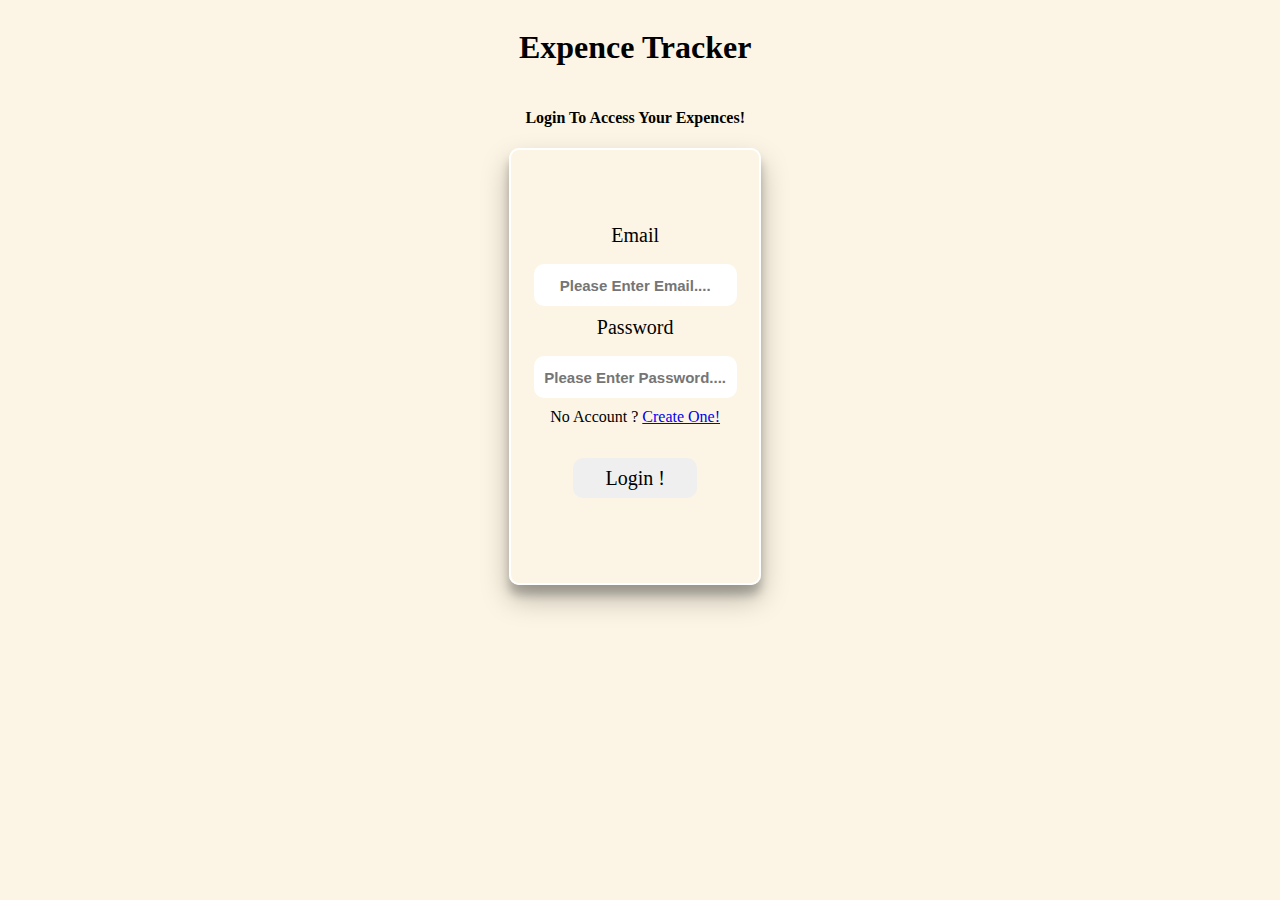
<file: index.html>
<!DOCTYPE html>
<html lang="en">

<head>
  <meta charset="UTF-8" />
  <meta http-equiv="X-UA-Compatible" content="IE=edge" />
  <meta name="viewport" content="width=device-width, initial-scale=1.0" />

  <link rel="stylesheet" type="text/css" href="styles.css" />
  <style></style>
  <title>Document</title>
</head>



<body>
  <button onclick="uploadFile()" class="uploadButton">UPLOAD FILE</button>
  <div id="fileInputFieldContainer" class="fileInputContainerHidden">
  <input type="file"  id="fileInput" title="ksdjflk"/>
</div>
  <div class="parentContainer">
    <div class="homeContentsContainer">
      <div class="titleContainerClass">
        <h1>Expence Tracker</h1>
      </div>
      <div class="dividerContainer">
        <div class="horizontalLine"></div>
      </div>
      <div class="balanceContainerClass">
        <div class="balanceTitleAndAmountContainer" id="balanceDiv">
          <h2>BALANCE</h2>
        </div>
        <div class="dividerContainer">
          <div class="verticalLine"></div>
        </div>
        <div id="balanceDivCont" class="addBalanceButton">
          <button onclick="addIncomeForm()" class="balanceButton">+</button>
        </div>
      </div>
      <div class="dividerContainer">
        <div class="horizontalLine"></div>
      </div>
      <div class="amountClass">
        <div id="incomeDiv">
          <h2>INCOME</h2>
        </div>
        <div class="dividerContainer">
          <div class="verticalLine"></div>
        </div>
        <div id="expenceDiv">
          <h2>EXPENCE</h2>
        </div>
      </div>
      <button class="signoutButton" onclick="signoutCurrentUser()">
        Signout !
      </button>
      <div class="dividerContainer">
        <div class="horizontalLine"></div>
      </div>
      <div class="transactionsAndNewTransactionsContainer">
        <div class="transactinsContainer">
          <h2 class="transactionsContainerTitle">Transactions History</h2>
          <div class="transactionsDetails" id="transactionaDetailsContainer"> </div>
        </div>
        <div class="dividerContainer">
          <div class="verticalLine"></div>
        </div>
        <div class="addNewTransactionDiv">
          <h1 class="newTransactionTitle">Add New Transaction</h1>
          <h3>Text</h3>
          <input onclick="hideAddIncomeForm()" class="inputClass" type="text" id="trasactionText"
            placeholder="Please enter the transaction details" />
          <button onmouseenter="displayDownloadOptions()" class="downloadButton" onmousedown="hideDownloadOptions()">
            DOWNLOAD </button>
         <div id="csvAndTExtButtonsContainer" class="displayForDownloadButton">
            <button id="downloadCSVFile" onclick="createCsvOrTextFile('csv')" class="displayForDownloadButton">
            .CSV</button>
          <button id="downloadTXTFile" onclick="createCsvOrTextFile('plain')" class="displayForDownloadButton">
            .TXT</button>
            </div>
          <h3>Amount</h3>
          <input onclick="hideAddIncomeForm()" class="inputClass" type="number" id="trasactionNumber"
            placeholder="Please enter the transaction amount" />
          <div id="alertMessage" class="displayOnAlert"></div>

          <button class="amountUpdateButtonClass" onclick="addNewExpense()">Add Expence</button>
        </div>
        <div id="addIncomeForm" class="displayOnAlert">
          <input id="transactionIncomeDetails" class="addIncomeFormInputClass" type="text"
            placeholder="Please enter the transaction details">
          <input id="transactionIncomeAmount" type="number" class="addIncomeFormInputClass" type="text"
            placeholder="Please enter the transaction amount">
          <div id="alertIncomeMessage" class="displayOnAlert"></div>

          <button onclick="addIncomeButton()" class="addIncomeButtonClass">Add Income !</button>
        </div>
      </div>
      <script src="script.js"></script>
    </div>
  </div>
</body>

</html>
</file>
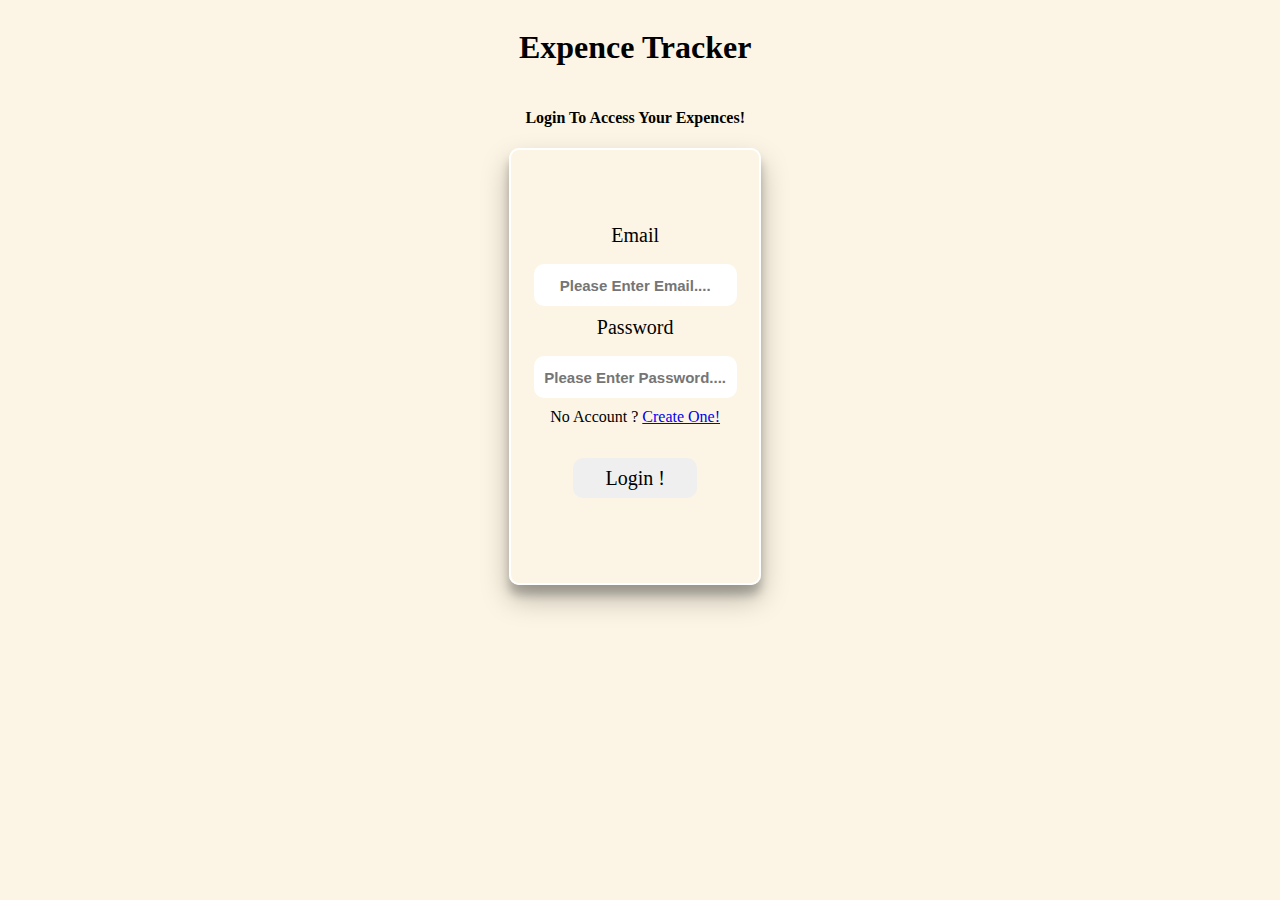
<file: login/index.html>
<!DOCTYPE html>
<html lang="en">
  <head>
    <meta charset="UTF-8" />
    <meta http-equiv="X-UA-Compatible" content="IE=edge" />
    <meta name="viewport" content="width=device-width, initial-scale=1.0" />
   
    <link rel="stylesheet" type="text/css" href="styles.css" />
    <title>Document</title>
  </head>

  <body>
    <div class="parentContainer">
      <div class="titleAndFieldsContainer">
        <div>
          <h1 class="title">Expence Tracker</h1>
        </div>
        <div>
          <h4 class="title">Login To Access Your Expences!</h4>
        </div>
        <div class="fieldsOuterClass">
          <div class="fieldsContainer">
            <label class="labelClass" for="email" id="email">Email</label>
            <div id="emailInputFIeldContainer">
              <input
                class="inputClass"
                type="email"
                id="emailInput"
                placeholder="Please Enter Email...."
                name="email"
              />
            </div>
            <label class="labelClass" for="email">Password</label>
            <div id="passwordInputFIeldContainer">
              <input
                class="inputClass"
                type="password"
                autocomplete="off"
                id="passwordInput"
                placeholder="Please Enter Password...."
                name="password"
              />
            </div>
            <div id="alertMessage" class="displayOnAlert"></div>
            <div class="redirectClass">
              No Account ?
              <a href="/register/index.html">Create One!</a>
            </div>
            <button class="buttonClass" onclick="save()">Login !</button>
          </div>
        </div>
      </div>
      <script src="loginScript.js"></script>
    </div>
  </body>
</html>
</file>
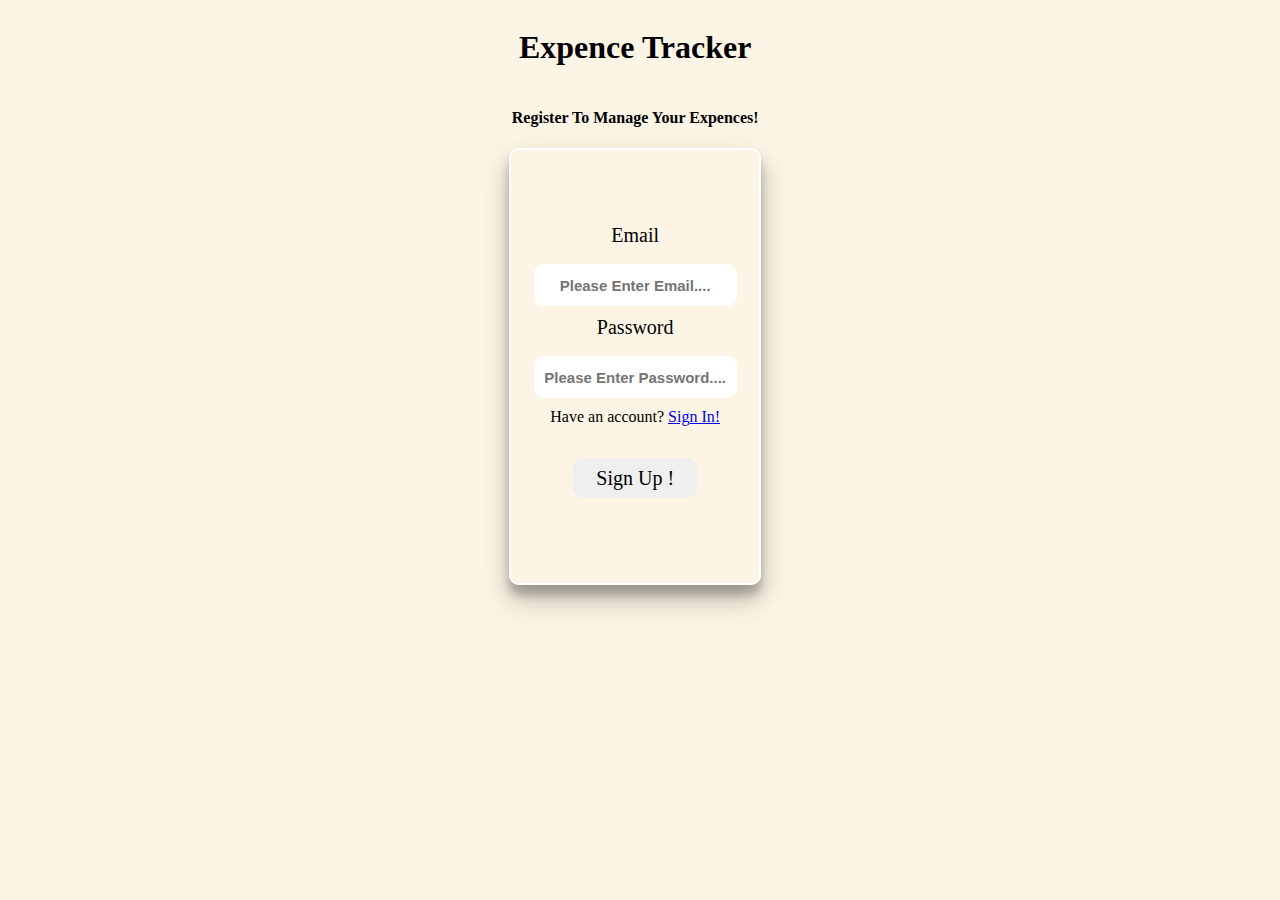
<file: register/index.html>
<!DOCTYPE html>
<html lang="en">
  <head>
    <meta charset="UTF-8" />
    <meta http-equiv="X-UA-Compatible" content="IE=edge" />
    <meta name="viewport" content="width=device-width, initial-scale=1.0" />

    <link rel="stylesheet" type="text/css" href="styles.css" />
    <title>Document</title>
  </head>

  <body>
    <div class="parentContainer">
      <div class="titleAndFieldsContainer">
        <div>
          <h1 class="title">Expence Tracker</h1>
        </div>
        <div>
          <h4 class="title">Register To Manage Your Expences!</h4>
        </div>
        <div class="fieldsOuterClass">
          <div class="fieldsContainer">
            <label class="labelClass" for="email" id="email">Email</label>
            <div id="emailInputFIeldContainer">
              <input
                class="inputClass"
                type="email"
                id="emailInput"
                type="email"
                placeholder="Please Enter Email...."
                name="email"
              />
            </div>
            <label class="labelClass" for="email" id="password">Password</label>
            <div id="passwordInputFIeldContainer">
              <input
                class="inputClass"
                autocomplete="off"
                id="passwordInput"
                type="password"
                placeholder="Please Enter Password...."
                name="password"
              />
            </div>
            <div id="alertMessage" class="displayOnAlert"></div>
            <div class="redirectClass">
              Have an account?
              <a href="/login/index.html">Sign In!</a>
            </div>
            <button class="buttonClass" onclick="save()">Sign Up !</button>
          </div>
        </div>
      </div>
      <script src="registerScript.js"></script>
    </div>
  </body>
</html>
</file>
<file: styles.css>
body {
  background: rgb(2, 0, 36);
  background-color: #D3D3D3;
  display: flex;
  justify-content: center;
  align-items: center;
  font-family: poppins;
  
}
.parentContainer {
  padding: 0;
  width: 90vw;
  height: 90vh;
  display: flex;
  flex-direction: row;
  justify-content: center;
}
.homeContentsContainer {
  width: 40vw;
  height: 100%;

  padding: 0;
  background-color: white;
  border-radius: 40px;
  background-color: transparent;
  box-shadow: rgba(0, 0, 0, 0.25) 0px 14px 28px,
  rgba(0, 0, 0, 0.22) 0px 10px 10px;
}

#incomeDiv:hover {
  box-shadow: rgba(0, 0, 0, 0.25) 0px 14px 28px,
    rgba(0, 0, 0, 0.22) 0px 10px 10px;
}

.titleContainerClass {
  margin: 0;
  padding: 0;
  height: 10%;
  width: 100%;
  text-align: center;
}
.pageTitle{
  box-shadow: rgba(0, 0, 0, 0.25) 0px 14px 28px,
    rgba(0, 0, 0, 0.22) 0px 10px 10px;
}

.balanceContainerClass {
  height: 15%;
  width: 100%;
  text-align: center;
  margin: 0;
  padding: 0;
  display: flex;
  flex-direction: row;
  justify-content: space-evenly;
}
.addBalanceButton {
  width: 50%;
  padding: 0;
  height: 100%;
  display: flex;
  align-items: center;
  justify-content: center;
}

.addBalanceButton :hover{
  outline: none !important;
}
.balanceTitleAndAmountContainer {
  width: 49%;

  padding: 0;
  height: 100%;
  display: flex;
  flex-direction: column;
  align-items: center;
}

.balanceButton {
  margin: 0;
  border-radius: 100%;
  height: 105px;
  width: 105px;
  text-align: center;
  font-size: 50px;

  border: 1px solid white;
  background-color: white;
}
.balanceButton:hover {
  color: rgba(255, 127, 127);

  background: #fcf5e5;
  box-shadow: rgba(0, 0, 0, 0.25) 0px 14px 28px,
    rgba(0, 0, 0, 0.22) 0px 10px 10px;
}

.amountClass {
  height: 15%;
  width: 100%;
  display: flex;
  flex-direction: row;
  justify-content: space-evenly;
}
.dividerContainer {
  display: flex;
  justify-content: center;
  align-items: center;
}
.verticalLine {
  border-left: 1px solid white;
  width: 1px;
  height: 80%;

  box-shadow: rgba(17, 17, 26, 0.1) 0px 4px 16px,
    rgba(17, 17, 26, 0.1) 0px 8px 24px, rgba(17, 17, 26, 0.1) 0px 16px 56px;
}
#incomeDiv {
  text-align: center;
}
#expenceDiv {
  text-align: center;
}

.signoutButton {
  position: fixed;
  top: 20px;
  right: 20px;
  height: 40px;
  margin: auto;
  width: 120px;
  height: 40px;
  border-radius: 10px;
  text-align: center;
  font-size: 20px;
  border: none;
  font-family:poppins
}

.signoutButton:hover {
  color: rgba(255, 127, 127);

  background: #fcf5e5;

  box-shadow: rgba(17, 17, 26, 0.1) 0px 4px 16px,
    rgba(17, 17, 26, 0.1) 0px 8px 24px, rgba(17, 17, 26, 0.1) 0px 16px 56px;
}
.transactinsContainer {
  height: 99%;
  width: 60%;
  display: flex;
  flex-direction: column;
  overflow: auto;
}
.transactionsAndNewTransactionsContainer {
  height: 60%;
  width: 100%;
  display: flex;
  flex-direction: row;
}
.transactionsContainerTitle {
  align-self: center;
}
.transactionsDetails {
  height: 80%;
  overflow: auto;
}

.addNewTransactionDiv {
  width: 40%;
  display: flex;
  flex-direction: column;
  align-items: center;
}

.newTransactionTitle {
  text-align: center;
  align-self: center;
}

.inputClass {
  width: 90%;
  height: 40px;
  border-radius: 10px;
  margin-bottom: 10px;
  text-align: center;
  border: none;
  font-weight: bold;
  color: rgba(255, 127, 127);
  font-size: 15px;
}
.amountUpdateButtonClass {
  margin: 15px;
  height: 40px;
  width: 140px;
  height: 40px;
  border-radius: 10px;
  text-align: center;
  font-size: 20px;
  border: none;
  font-family: poppins;
}

.amountUpdateButtonClass:hover {
  color: rgba(255, 127, 127);

  background: #fcf5e5;

  box-shadow: rgba(0, 0, 0, 0.25) 0px 14px 28px,
    rgba(0, 0, 0, 0.22) 0px 10px 10px;
}
.inputClass:hover {
  color: rgba(255, 127, 127);

  background: #fcf5e5;

  box-shadow: rgba(17, 17, 26, 0.1) 0px 4px 16px,
    rgba(17, 17, 26, 0.1) 0px 8px 24px, rgba(17, 17, 26, 0.1) 0px 16px 56px;
}
input:focus {
  outline: none !important;
  border-color: rgba(255, 127, 127);
  box-shadow: 0 0 10px rgba(255, 127, 127);
}
.displayOnAlert {
  display: none;
}

.displayAlertNow {
  color: white;
  text-align: center;
}

.dividerContainer {
  display: flex;
  justify-content: center;
  align-items: center;
}
.horizontalLine {
  border-top: 1px solid white;
  width: 98%;
  height: 1px;

  box-shadow: rgba(17, 17, 26, 0.1) 0px 4px 16px,
    rgba(17, 17, 26, 0.1) 0px 8px 24px, rgba(17, 17, 26, 0.1) 0px 16px 56px;
}
.individualTransactionBoxIncome {
  margin-bottom: 15px;
  border-radius: 10px;
  padding: 0px;
  display: flex;
  flex-direction: row;
  border-bottom: 2px solid green;
  padding-right: 20px;
  padding-left: 20px;
  padding-bottom: 10px;
}
.transactionsContent {
  word-break: break-all;
  padding-bottom: 5px;
}
.transactionsAmount {
  word-break: break-all;
  padding-left: 5px;
}
.individualTransactionBoxExpence {
  margin-bottom: 15px;
  border-radius: 10px;
  padding: 0px;
  display: flex;
  flex-direction: row;
  border-bottom: 2px solid red;
  padding-right: 20px;
  padding-left: 20px;

  padding-bottom: 10px;
}
.transactionBoxDetails {
  width: 70%;
}
.transactionBoxAmount {
  width: 30%;
  text-align: end;
}
.displayOnAlert {
  display: none;
}

.displayIncomeAlertNow {
  width: 270px;
  border: 2px solid white;
  background-color: #fcf5e5;
  border-radius: 20px;
  display: flex;
  flex-direction: column;
  color: white;
  text-align: center;
  position: fixed;
  top: 27%;
  right: 27%;
  padding: 20px;
}

.addIncomeFormInputClass {
  width: 100%;
  height: 40px;
  border-radius: 10px;
  text-align: center;
  border: none;
  font-weight: bold;
  color: rgba(255, 127, 127);
  font-size: 15px;
  align-self: center;
  margin-top: 10px;
  margin-bottom: 5px;
}
.addIncomeButtonClass {
  margin-top: 5px;
  align-self: center;
  height: 40px;
  width: 140px;
  height: 40px;
  border-radius: 10px;
  text-align: center;
  font-size: 20px;
  border: none;
  font-family: poppins
}
.addIncomeButtonClass:hover {
  color: rgba(255, 127, 127);

  background: #fcf5e5;
  box-shadow: rgba(17, 17, 26, 0.1) 0px 4px 16px,
  rgba(17, 17, 26, 0.1) 0px 8px 24px, rgba(17, 17, 26, 0.1) 0px 16px 56px;

}
.downloadButton {
  position: fixed;
  top: 70px;
  right: 20px;
  height: 40px;
  margin: auto;
  width: 120px;
  height: 40px;
  border-radius: 10px;
  text-align: center;
  font-size: 15px;
  border: none;
  font-family: poppins
}

.downloadButton:hover {
  color: rgba(255, 127, 127);

  background: #fcf5e5;

  box-shadow: rgba(17, 17, 26, 0.1) 0px 4px 16px,
    rgba(17, 17, 26, 0.1) 0px 8px 24px, rgba(17, 17, 26, 0.1) 0px 16px 56px;
}

.displayForDownloadButton{
  display: none;
}
 
.displayCsvDownloadButtonNow{
  position: fixed;
  top:110px;
  right: 80px;
  margin-top: 5px;
  align-self: center;
  height: 40px;
  width: 45px;
  height: 40px;
  border-radius: 10px;
  text-align: center;
  font-size: 15px;
  border: none;
  font-family: poppins;
  cursor: pointer;
}

.displayTxtDownloadButtonNow{
  position: fixed;
  top:110px;
  right: 30px;
  margin-top: 5px;
  align-self: center;
  height: 40px;
  
 
  width: 45px;
  height: 40px;
  border-radius: 10px;
  text-align: center;
  font-size: 15px;
  border: none;
  font-family: poppins;
  cursor: pointer;
}

.displayTxtDownloadButtonNow:hover {
  color: rgba(255, 127, 127);

  background: #fcf5e5;

  box-shadow: rgba(17, 17, 26, 0.1) 0px 4px 16px,
    rgba(17, 17, 26, 0.1) 0px 8px 24px, rgba(17, 17, 26, 0.1) 0px 16px 56px;
}

.displayCsvDownloadButtonNow:hover {
  color: rgba(255, 127, 127);

  background: #fcf5e5;

  box-shadow: rgba(17, 17, 26, 0.1) 0px 4px 16px,
    rgba(17, 17, 26, 0.1) 0px 8px 24px, rgba(17, 17, 26, 0.1) 0px 16px 56px;
}

.uploadFileClass{
  height:200px;
  width: 400px;
  border:2px solid red;
  box-shadow: rgba(17, 17, 26, 0.1) 0px 4px 16px,
    rgba(17, 17, 26, 0.1) 0px 80px 240px, rgba(17, 17, 26, 0.1) 0px 16px 56px;
  z-index: 9999;
  position: fixed;
  top: 25vh;
  left: 40vw;
  background-color: #fcf5e5;
  border-radius: 50px;
  display: flex;
  flex-direction: column;
  align-items: center;
}
.uploadCancelButtonContainer{
  display: flex;
  align-items: center;
  justify-content: center;
   width: 100%;
   margin-top: 30px;
}
.appendAndReplaceFileButtonsContainer{
  display: flex;
  justify-content: space-evenly;
  width: 100%;
  
}
.appendFile{
  height:60px;
  width: 70px;
  border-radius: 10px;
  
}

.uploadButton {
  position: fixed;
  top: 120px;
  right: 20px;
  height: 40px;
  margin: auto;
  width: 120px;
  height: 40px;
  border-radius: 10px;
  text-align: center;
  font-size: 15px;
  border: none;
  font-family:poppins
}
.uploadButton:hover {
  color: rgba(255, 127, 127);

  background: #fcf5e5;

  box-shadow: rgba(17, 17, 26, 0.1) 0px 4px 16px,
    rgba(17, 17, 26, 0.1) 0px 8px 24px, rgba(17, 17, 26, 0.1) 0px 16px 56px;
}
.fileInputContainer{
  height: 40px;
  width: 190px;
  background-color: #fcf5e5;
  display: flex;
  align-items: center;
  border-radius: 10px;
  box-shadow: rgba(17, 17, 26, 0.1) 0px 4px 16px,
  rgba(17, 17, 26, 0.1) 0px 8px 24px, rgba(17, 17, 26, 0.1) 0px 16px 56px;
  position: fixed;
  top: 180px;
  right: 20px;
}
.fileInputContainerHidden{
  display: none;
}
.csvAndTextButtonsContainer{
  height: 45px;
  width: 120px;
  background-color: #fcf5e5;
  display: flex;
  align-items: center;
  border-radius: 10px;
  box-shadow: rgba(17, 17, 26, 0.1) 0px 4px 16px,
  rgba(17, 17, 26, 0.1) 0px 8px 24px, rgba(17, 17, 26, 0.1) 0px 16px 56px;
  position: fixed;
  top: 113px;
  right: 20px;
}
#downloadCSVFile {
  border-bottom:1px solid grey;

  box-shadow: rgba(17, 17, 26, 0.1) 0px 4px 16px,
  rgba(17, 17, 26, 0.1) 0px 8px 24px, rgba(17, 17, 26, 0.1) 0px 16px 56px;
  
}
#downloadTXTFile{
  border-bottom:1px solid grey;

  box-shadow: rgba(17, 17, 26, 0.1) 0px 4px 16px,
  rgba(17, 17, 26, 0.1) 0px 8px 24px, rgba(17, 17, 26, 0.1) 0px 16px 56px;

}
</file>
<file: login/styles.css>
body {
  
  background: #fcf5e5;
  background-size: cover;
  font-family: poppins;
}
.title {
  font-family: poppins;
  text-align: center;
}
.todoTitle {
  border-radius: 10px;
  margin-top: 10px;
  margin-bottom: 10px;
}

.todoInnerContainer {
  width: 100%;
  display: flex;
  flex-direction: row;
  flex-wrap: wrap;
  justify-content: center;
  align-items: center;
}

.todoInput {
  height: 90px;
  background: #ffe5b4;
  width: 60%;
  display: flex;
  flex-direction: row;
  flex-wrap: wrap;
  justify-content: center;
  align-items: center;
  margin-bottom: 20px;
  margin: auto;
  border-radius: 20px;
  font-family: poppins;
}

.todoButton {
  border: 1px solid white;
  color: black;
  display: block;
  margin-left: 20px;
  height: 45px;
  border-radius: 15px;
  font-size: 25px;
  background-color: #ffe5b4;
  font-family: poppins;
  padding: 0;
  width: 20%;
  height: 55%;
  white-space: nowrap;
  overflow: hidden;
  text-overflow: ellipsis;
  border: 1px solid #8e4585;
  cursor: pointer;
}

.updateToDo {
  height: "140px";
  width: "220px";
  border: "2px solid #FFE5B4";
  display: "flex";
  border-radius: "10px";
  flex-direction: "column";
  background-color: "white";
}

.buttonContainer {
  margin: 0;
  padding: 0;
  width: 30%;
  display: flex;
  flex-direction: row;
  justify-content: center;
}

.todoContent {
  width: 30%;
  text-align: start;
  text-decoration: none;
  margin-bottom: 7px;
  margin-top: 7px;
  text-align: start;
  width: 100%;
  word-break: break-all;
  font-size: 20px;
  font-family: poppins;
}

.todoContentDone {
  width: 30%;
  text-align: start;
  text-decoration: line-through;
  margin-bottom: 7px;
  margin-top: 7px;
  text-align: start;
  width: 100%;
  word-break: break-all;
  font-size: 20px;
  font-family: poppins;
}

.toDoBox {
  margin: 0;
  padding: 0;
  width: 404px;
  border: 2px solid red;
  display: flex;
  flex-direction: row;
  justify-content: space-evenly;

  width: 800px;
  padding: 10px;
  border-radius: 20px;
  margin: 6px;
  border: 2px solid #ffe5b4;
  display: flex;
  flex-direction: row;
}

.toDoBoxDone {
  margin: 0;
  padding: 0;
  width: 404px;
  border: 2px solid red;
  display: flex;
  flex-direction: row;
  justify-content: space-evenly;

  width: 800px;
  padding: 10px;
  border-radius: 20px;
  margin: 6px;
  border: 2px solid #ffe5b4;
  display: flex;
  flex-direction: row;
  background-color: #ffe5b4;
}

.toDoContainer {
  margin: auto;
  width: 50%;
  display: flex;
  flex-direction: column;
  width: 100%;
  display: flex;
  flex-direction: column;
  flex-wrap: wrap;
  justify-content: center;
  align-items: center;
}

.titleContainer {
  width: 100%;
  text-align: center;
}

.todoInputBox {
  width: 60%;
  height: 40%;
  border-radius: 10px;
  border: none;
  padding: 6px 12px;
}

.todoListBox {
  margin: auto;
  width: 50%;
  display: flex;
  flex-direction: column;
  width: 100%;
  display: flex;
  flex-direction: column;
  flex-wrap: wrap;
  justify-content: center;
  align-items: center;
}

.todoBoxTitleContainer {
  width: 100%;
  text-align: center;
}

.toDoTitle {
  margin: auto;
  font-family: poppins;
}

.inputEmpty {
  color: #ffe5b4;
  width: 100%;
  display: flex;
  flex-direction: row;
  flex-wrap: wrap;
  justify-content: center;
  align-items: center;
  font-family: poppins;
}

.contentContainer {
  width: 70%;
  padding: 0px;
}

.todoButtonDiv {
  padding: 0;
  height: 40px;
  width: 70px;
  margin: auto;
  font-size: 15px;
  border-radius: 10px;
  border: 1px solid #8e4585;
  background-color: #ffe5b4;
  font-family: poppins;
  cursor: pointer;
}

.todoButtonDivDone {
  padding: 0;
  height: 40px;
  width: 70px;
  margin: auto;
  font-size: 15px;
  border-radius: 10px;
  border: 1px solid #8e4585;
  background-color: #ffe5b4;
  font-family: poppins;
  cursor: pointer;
}

.emptyWarning {
  font-family: poppins;
}

.fieldsOuterClass {
  padding: 0px;
  height: 50%;
  display: flex;
  justify-content: center;
  align-items: center;
  border: 2px solid white;
  border-radius: 10px;
  width: 20%;
  align-self: center;
  box-shadow: rgba(0, 0, 0, 0.25) 0px 14px 28px,
    rgba(0, 0, 0, 0.22) 0px 10px 10px;
}

.inputClass {
  display: block;
  height: 30px;
  margin: auto;
  width: 80%;
  height: 40px;
  border-radius: 10px;
  margin-bottom: 10px;
  text-align: center;
  border: none;
  font-weight: bold;
  color: rgba(255, 127, 127);
  font-size: 15px;
}
.redirectClass {
  display: block;
  height: 30px;
  margin: auto;
  width: 80%;
  height: 40px;
  border-radius: 10px;
  margin-bottom: 10px;
  text-align: center;
  border: none;
}

input.inputClass:focus {
  border: 1px solid red;
}
.labelClass {
  display: block;
  height: 30px;
  margin: auto;
  width: 60%;
  height: 40px;
  border-radius: 10px;
  text-align: center;
  font-family: poppins;
  font-size: 20px;
}
.displayOnAlert {
  display: none;
}

.displayAlertNow {
  color: red;
  text-align: center;
}
.buttonClass {
  display: block;
  height: 40px;
  margin: auto;
  width: 50%;
  height: 40px;
  border-radius: 10px;
  margin-bottom: 10px;
  text-align: center;
  font-size: 20px;
  border: none;
  font-family: poppins;
}
.parentContainer {
  height: 98vh;
  width: 98vw;
  display: flex;
  flex-direction: row;
  justify-content: space-evenly;
}
.titleAndFieldsContainer {
  height: 98%;
  width: 99%;
  display: flex;
  flex-direction: column;
  padding: 0px;
}

.pageSubjectContainer {
  display: flex;
  justify-content: center;
}
.fieldsContainer {
  display: flex;
  flex-direction: column;
  margin: auto;
  width: 100%;
}
.fieldsoOuterContainer {
  padding: 0px;
  height: 50%;
  display: flex;
  justify-content: center;
  align-items: center;
}
.buttonClass:hover {
  color: rgba(255, 127, 127);

  background: #fcf5e5;

  box-shadow: rgba(17, 17, 26, 0.1) 0px 4px 16px,
    rgba(17, 17, 26, 0.1) 0px 8px 24px, rgba(17, 17, 26, 0.1) 0px 16px 56px;
}
.inputClass:active {
  border: none;
}
input:focus {
  outline: none !important;
  border-color: rgba(255, 127, 127);
  box-shadow: 0 0 10px rgba(255, 127, 127);
}
</file>
<file: register/styles.css>
body {
  
  background: #fcf5e5; background-size: cover;
  font-family: poppins;
}
.title {
  font-family: poppins;
  text-align: center;
}
.todoTitle {
  border-radius: 10px;
  margin-top: 10px;
  margin-bottom: 10px;
}

.todoInnerContainer {
  width: 100%;
  display: flex;
  flex-direction: row;
  flex-wrap: wrap;
  justify-content: center;
  align-items: center;
}

.todoInput {
  height: 90px;
  background: #ffe5b4;
  width: 60%;
  display: flex;
  flex-direction: row;
  flex-wrap: wrap;
  justify-content: center;
  align-items: center;
  margin-bottom: 20px;
  margin: auto;
  border-radius: 20px;
  font-family: poppins;
}

.todoButton {
  border: 1px solid white;
  color: black;
  display: block;
  margin-left: 20px;
  height: 45px;
  border-radius: 15px;
  font-size: 25px;
  background-color: #ffe5b4;
  font-family: poppins;
  padding: 0;
  width: 20%;
  height: 55%;
  white-space: nowrap;
  overflow: hidden;
  text-overflow: ellipsis;
  border: 1px solid #8e4585;
  cursor: pointer;
}

.updateToDo {
  height: "140px";
  width: "220px";
  border: "2px solid #FFE5B4";
  display: "flex";
  border-radius: "10px";
  flex-direction: "column";
  background-color: "white";
}

.buttonContainer {
  margin: 0;
  padding: 0;
  width: 30%;
  display: flex;
  flex-direction: row;
  justify-content: center;
}

.todoContent {
  width: 30%;
  text-align: start;
  text-decoration: none;
  margin-bottom: 7px;
  margin-top: 7px;
  text-align: start;
  width: 100%;
  word-break: break-all;
  font-size: 20px;
  font-family: poppins;
}

.todoContentDone {
  width: 30%;
  text-align: start;
  text-decoration: line-through;
  margin-bottom: 7px;
  margin-top: 7px;
  text-align: start;
  width: 100%;
  word-break: break-all;
  font-size: 20px;
  font-family: poppins;
}

.toDoBox {
  margin: 0;
  padding: 0;
  width: 404px;
  border: 2px solid red;
  display: flex;
  flex-direction: row;
  justify-content: space-evenly;

  width: 800px;
  padding: 10px;
  border-radius: 20px;
  margin: 6px;
  border: 2px solid #ffe5b4;
  display: flex;
  flex-direction: row;
}

.toDoBoxDone {
  margin: 0;
  padding: 0;
  width: 404px;
  border: 2px solid red;
  display: flex;
  flex-direction: row;
  justify-content: space-evenly;

  width: 800px;
  padding: 10px;
  border-radius: 20px;
  margin: 6px;
  border: 2px solid #ffe5b4;
  display: flex;
  flex-direction: row;
  background-color: #ffe5b4;
}

.toDoContainer {
  margin: auto;
  width: 50%;
  display: flex;
  flex-direction: column;
  width: 100%;
  display: flex;
  flex-direction: column;
  flex-wrap: wrap;
  justify-content: center;
  align-items: center;
}

.titleContainer {
  width: 100%;
  text-align: center;
}

.todoInputBox {
  width: 60%;
  height: 40%;
  border-radius: 10px;
  border: none;
  padding: 6px 12px;
}

.todoListBox {
  margin: auto;
  width: 50%;
  display: flex;
  flex-direction: column;
  width: 100%;
  display: flex;
  flex-direction: column;
  flex-wrap: wrap;
  justify-content: center;
  align-items: center;
}

.todoBoxTitleContainer {
  width: 100%;
  text-align: center;
}

.toDoTitle {
  margin: auto;
  font-family: poppins;
}

.inputEmpty {
  color: #ffe5b4;
  width: 100%;
  display: flex;
  flex-direction: row;
  flex-wrap: wrap;
  justify-content: center;
  align-items: center;
  font-family: poppins;
}

.contentContainer {
  width: 70%;
  padding: 0px;
}

.todoButtonDiv {
  padding: 0;
  height: 40px;
  width: 70px;
  margin: auto;
  font-size: 15px;
  border-radius: 10px;
  border: 1px solid #8e4585;
  background-color: #ffe5b4;
  font-family: poppins;
  cursor: pointer;
}

.todoButtonDivDone {
  padding: 0;
  height: 40px;
  width: 70px;
  margin: auto;
  font-size: 15px;
  border-radius: 10px;
  border: 1px solid #8e4585;
  background-color: #ffe5b4;
  font-family: poppins;
  cursor: pointer;
}

.emptyWarning {
  font-family: poppins;
}

.fieldsOuterClass {
  padding: 0px;
  height: 50%;
  display: flex;
  justify-content: center;
  align-items: center;
  border: 2px solid white;
  border-radius: 10px;
  width: 20%;
  align-self: center;
  box-shadow: rgba(0, 0, 0, 0.25) 0px 14px 28px,
    rgba(0, 0, 0, 0.22) 0px 10px 10px;
}

.inputClass {
  display: block;
  height: 30px;
  margin: auto;
  width: 80%;
  height: 40px;
  border-radius: 10px;
  margin-bottom: 10px;
  text-align: center;
  border: none;
  font-weight: bold;
  color: rgba(255, 127, 127);
  font-size: 15px;
}
.redirectClass {
  display: block;
  height: 30px;
  margin: auto;
  width: 80%;
  height: 40px;
  border-radius: 10px;
  margin-bottom: 10px;
  text-align: center;
  border: none;
}

input.inputClass:focus {
  border: 1px solid red;
}
.labelClass {
  display: block;
  height: 30px;
  margin: auto;
  width: 60%;
  height: 40px;
  border-radius: 10px;
  text-align: center;
  font-family: poppins;
  font-size: 20px;
}
.displayOnAlert {
  display: none;
}

.displayAlertNow {
  color: red;
  text-align: center;
}
.buttonClass {
  display: block;
  height: 40px;
  margin: auto;
  width: 50%;
  height: 40px;
  border-radius: 10px;
  margin-bottom: 10px;
  text-align: center;
  font-size: 20px;
  border: none;
  font-family: poppins;
}
.parentContainer {
  height: 98vh;
  width: 98vw;
  display: flex;
  flex-direction: row;
  justify-content: space-evenly;
}
.titleAndFieldsContainer {
  height: 98%;
  width: 99%;
  display: flex;
  flex-direction: column;
  padding: 0px;
}

.pageSubjectContainer {
  display: flex;
  justify-content: center;
}
.fieldsContainer {
  display: flex;
  flex-direction: column;
  margin: auto;
  width: 100%;
}
.fieldsoOuterContainer {
  padding: 0px;
  height: 50%;
  display: flex;
  justify-content: center;
  align-items: center;
}
.buttonClass:hover {
  color: rgba(255, 127, 127);

  background: #fcf5e5;

  box-shadow: rgba(17, 17, 26, 0.1) 0px 4px 16px,
    rgba(17, 17, 26, 0.1) 0px 8px 24px, rgba(17, 17, 26, 0.1) 0px 16px 56px;
}
.inputClass:active {
  border: none;
}
input:focus {
  outline: none !important;
  border-color: rgba(255, 127, 127);
  box-shadow: 0 0 10px rgba(255, 127, 127);
}
</file>
